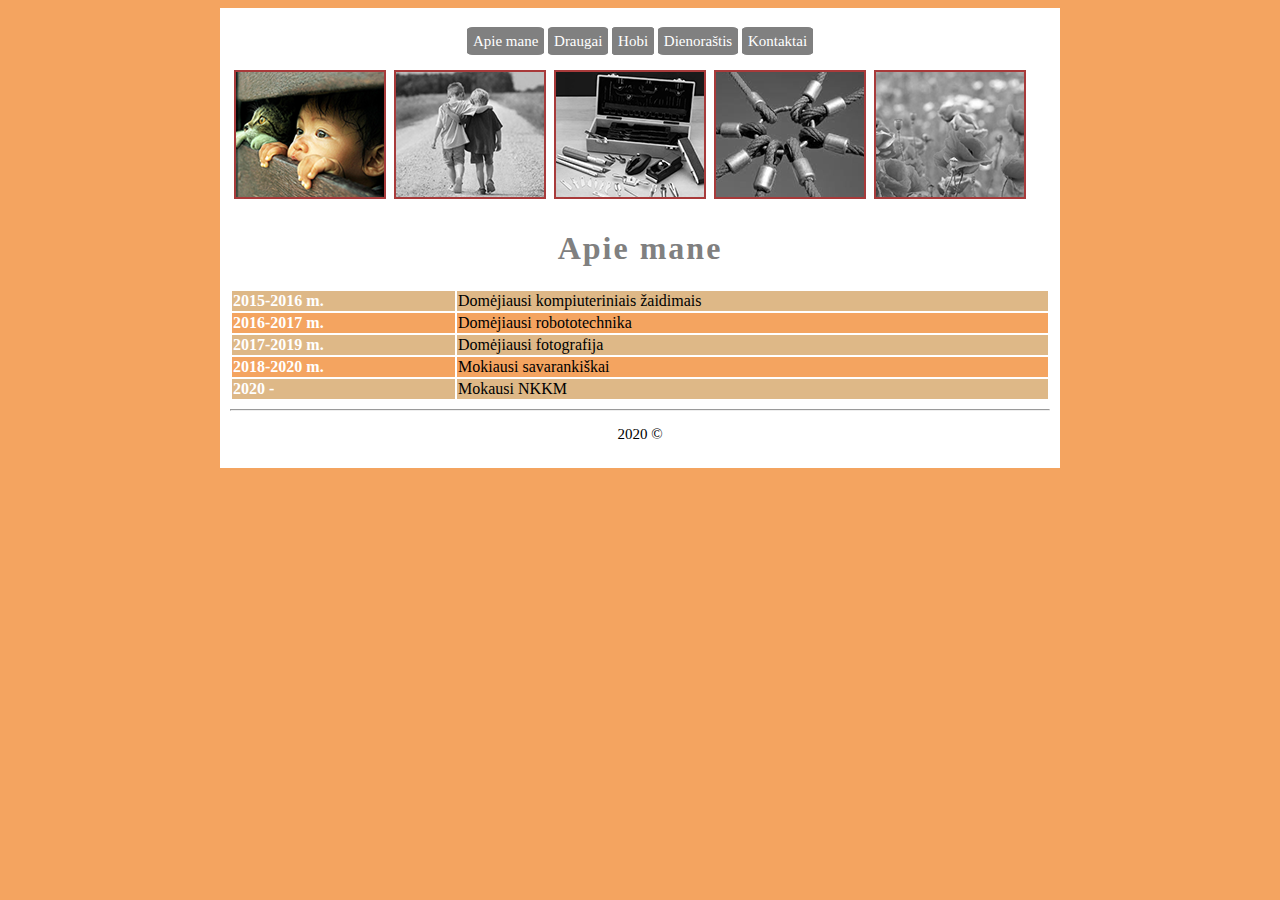
<file: index.html>
﻿<!DOCTYPE html>
<html>
    <head>
        <meta charset="utf-8">
        <link rel="stylesheet" type="text/css" href="css/pagrindinis.css">
        <title>Svetainės pavadinimas</title>
    </head>
    <body>
      <div class="lygis">
         <p class="meniu">
            <a href="index.html">Apie mane</a>
            <a href="draugai.html">Draugai</a>
            <a href="hobi.html">Hobi</a>
            <a href="dienorastis.html">Dienoraštis</a>
            <a href="kontaktai.html">Kontaktai</a>
         </p>
            <p><img src="images/a1.png"></p>
         <h1><a href="index.html"></a>Apie mane</h1>

	<table>
	<tr>
	<th>2015-2016 m.</td>
	<td>Domėjiausi kompiuteriniais žaidimais</td>
	</tr>

	<tr>
	<th>2016-2017 m.</td>
	<td>Domėjiausi robototechnika</td>
	</tr>

	<tr>
	<th>2017-2019 m.</td>
	<td>Domėjiausi fotografija</td>
	</tr>
	
	<tr>
	<th>2018-2020 m.</td>
	<td>Mokiausi savarankiškai</td>
	</tr>

	<tr>
	<th>2020 - </td>
	<td>Mokausi NKKM</td>
	</tr>


	</table>

         <hr>
         <p class="meniu">2020 &copy</p>
      </div>

    </body>
</html>
</file>
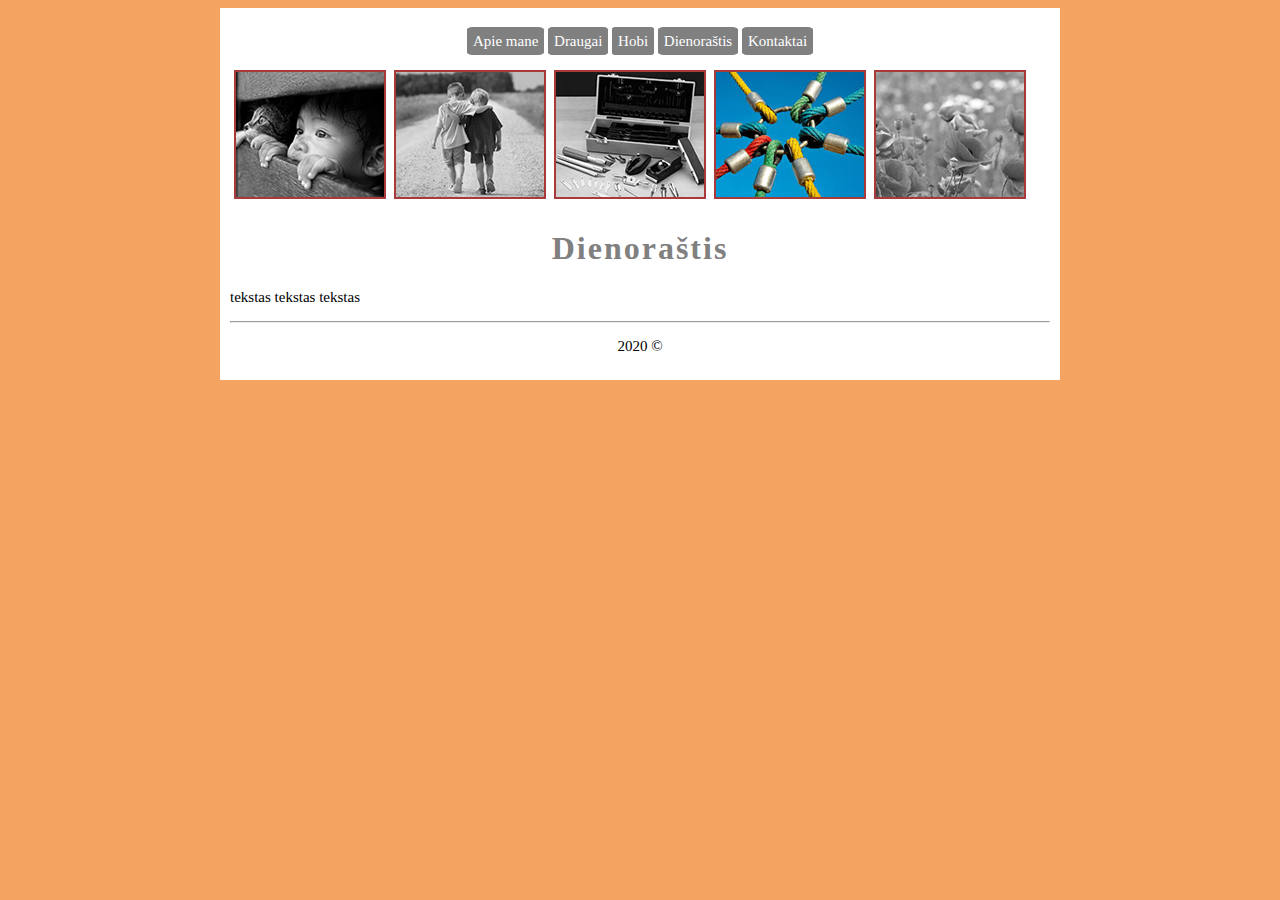
<file: dienorastis.html>
﻿<!DOCTYPE html>
<html>
    <head>
        <meta charset="utf-8">
        <link rel="stylesheet" type="text/css" href="css/pagrindinis.css">
        <title>Svetainės pavadinimas</title>
    </head>
    <body>
      <div>
         <p class="meniu">
            <a href="index.html">Apie mane</a>
            <a href="draugai.html">Draugai</a>
            <a href="hobi.html">Hobi</a>
            <a href="dienorastis.html">Dienoraštis</a>
            <a href="kontaktai.html">Kontaktai</a>
         </p>
            <p><img src="images/a4.png"></p>
         <h1><a href="index.html"></a>Dienoraštis</h1>
         <p>tekstas tekstas tekstas</p>
         <hr>
         <p class="meniu">2020 &copy</p>
      </div>
    </body>
</html>
</file>
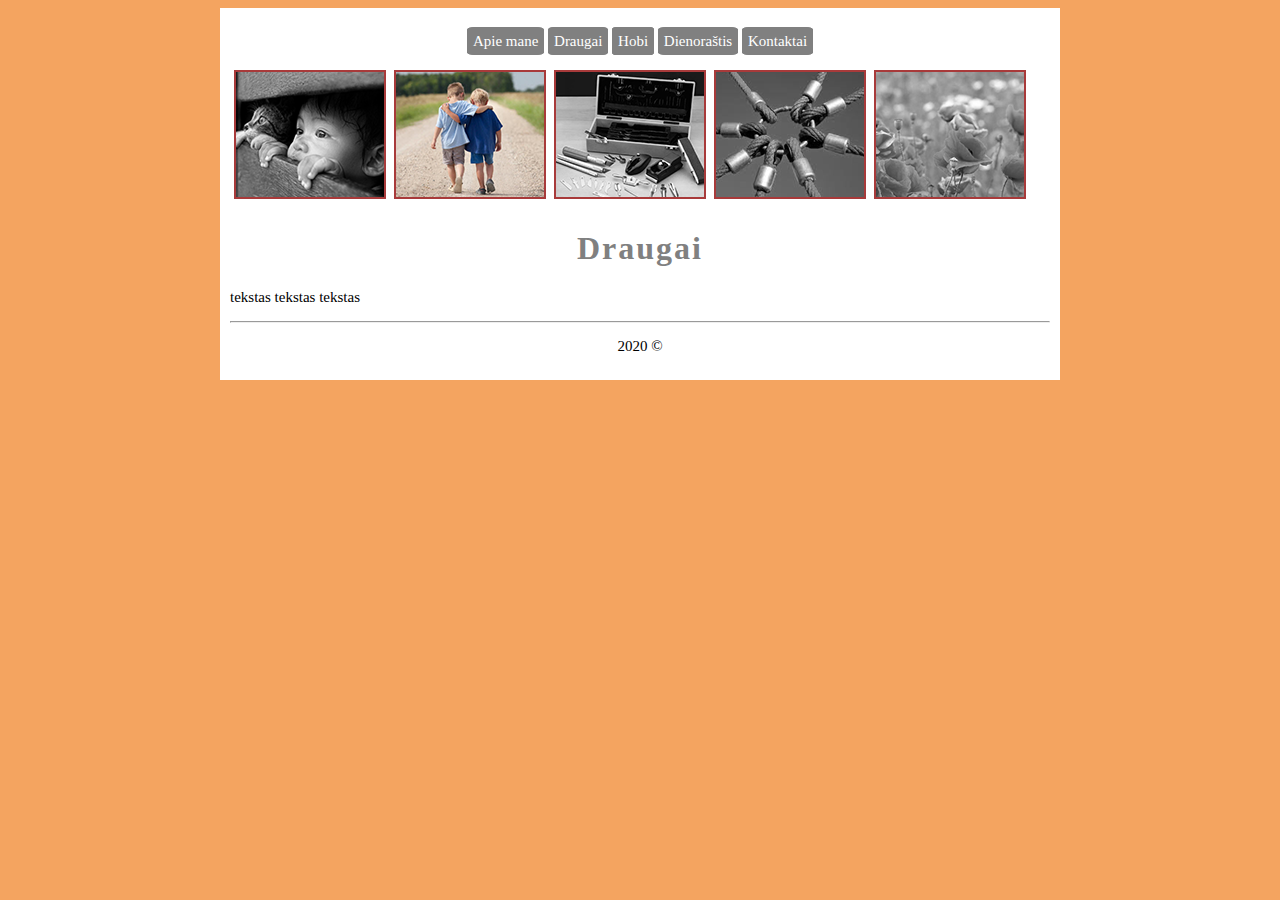
<file: draugai.html>
﻿<!DOCTYPE html>
<html>
    <head>
        <meta charset="utf-8">
        <link rel="stylesheet" type="text/css" href="css/pagrindinis.css">
        <title>Svetainės pavadinimas</title>
    </head>
    <body>
      <div>
         <p class="meniu">
            <a href="index.html">Apie mane</a>
            <a href="draugai.html">Draugai</a>
            <a href="hobi.html">Hobi</a>
            <a href="dienorastis.html">Dienoraštis</a>
            <a href="kontaktai.html">Kontaktai</a>
         </p>
            <p><img src="images/a2.png"></p>
         <h1><a href="index.html"></a>Draugai</h1>
         <p>tekstas tekstas tekstas</p>
         <hr>
         <p class="meniu">2020 &copy</p>
      </div>
    </body>
</html>
</file>
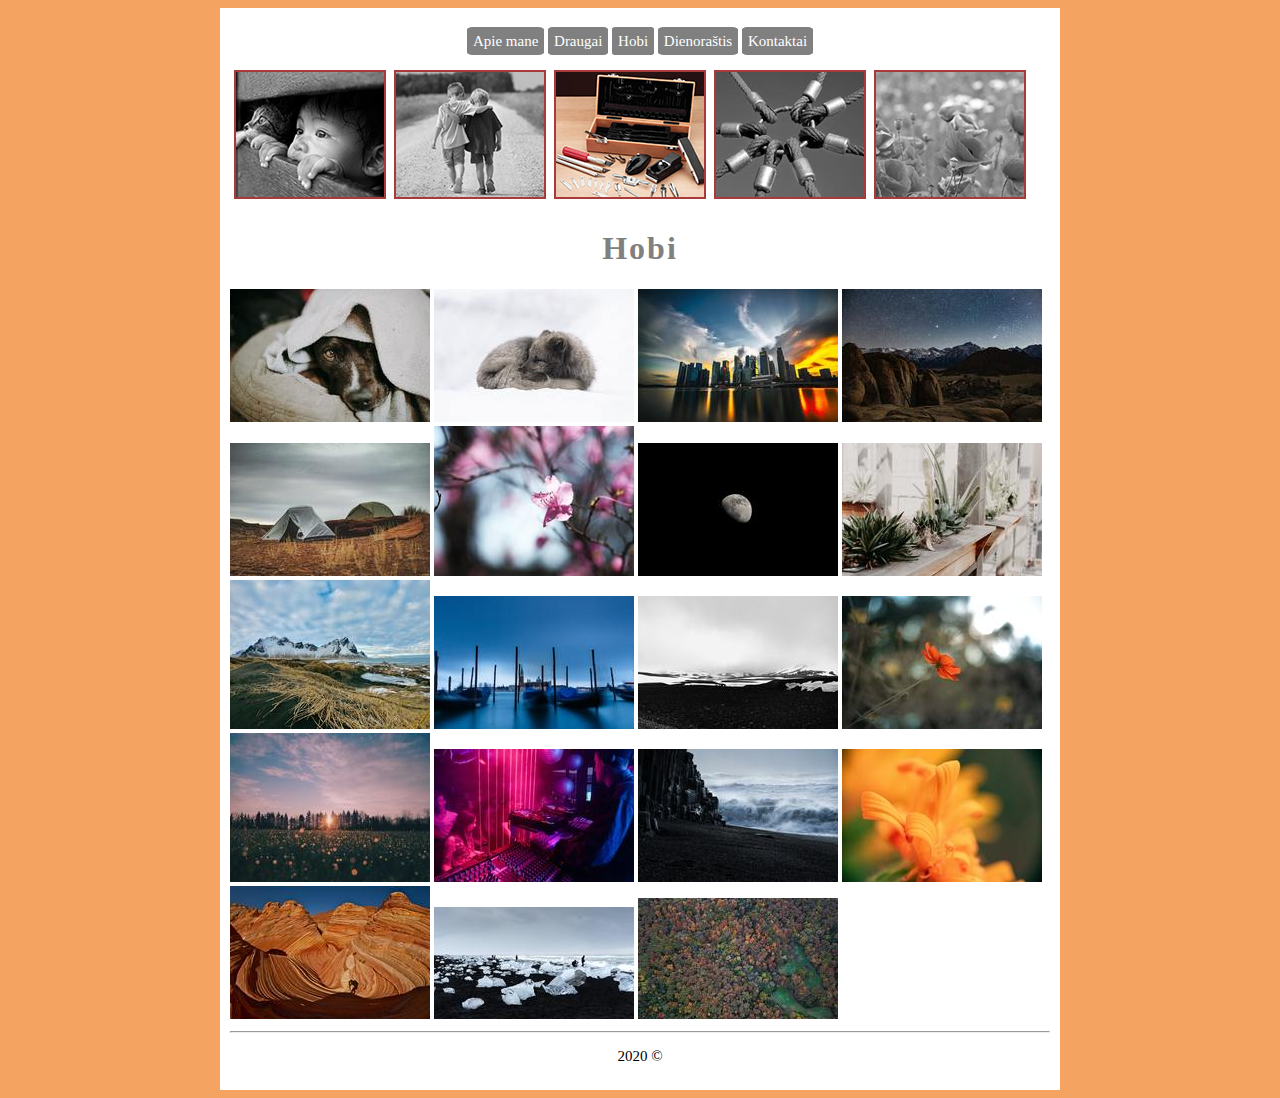
<file: hobi.html>
﻿<!DOCTYPE html>
<html>
    <head>
        <meta charset="utf-8">
        <link rel="stylesheet" type="text/css" href="css/pagrindinis.css">
        <title>Svetainės pavadinimas</title>
    </head>
    <body>
      <div>
         <p class="meniu">
            <a href="index.html">Apie mane</a>
            <a href="draugai.html">Draugai</a>
            <a href="hobi.html">Hobi</a>
            <a href="dienorastis.html">Dienoraštis</a>
            <a href="kontaktai.html">Kontaktai</a>
         </p>
            <p><img src="images/a3.png"></p>
         <h1><a href="index.html"></a>Hobi</h1>
         <a href="galerija/1.jpg"><img src="galerija/miniatiuros/1.jpg"></a>
         <a href="galerija/2.jpg"><img src="galerija/miniatiuros/2.jpg"></a>
         <a href="galerija/3.jpg"><img src="galerija/miniatiuros/3.jpg"></a>
         <a href="galerija/4.jpg"><img src="galerija/miniatiuros/4.jpg"></a>
         <a href="galerija/5.jpg"><img src="galerija/miniatiuros/5.jpg"></a>
         <a href="galerija/6.jpg"><img src="galerija/miniatiuros/6.jpg"></a>
         <a href="galerija/7.jpg"><img src="galerija/miniatiuros/7.jpg"></a>
         <a href="galerija/8.jpg"><img src="galerija/miniatiuros/8.jpg"></a>
         <a href="galerija/9.jpg"><img src="galerija/miniatiuros/9.jpg"></a>
         <a href="galerija/10.jpg"><img src="galerija/miniatiuros/10.jpg"></a>
         <a href="galerija/11.jpg"><img src="galerija/miniatiuros/11.jpg"></a>
         <a href="galerija/12.jpg"><img src="galerija/miniatiuros/12.jpg"></a>
	<a href="galerija/13.jpg"><img src="galerija/miniatiuros/13.jpg"></a>
	<a href="galerija/14.jpg"><img src="galerija/miniatiuros/14.jpg"></a>
	<a href="galerija/15.jpg"><img src="galerija/miniatiuros/15.jpg"></a>
	<a href="galerija/16.jpg"><img src="galerija/miniatiuros/16.jpg"></a>
	<a href="galerija/17.jpg"><img src="galerija/miniatiuros/17.jpg"></a>
	<a href="galerija/18.jpg"><img src="galerija/miniatiuros/18.jpg"></a>
	<a href="galerija/19.jpg"><img src="galerija/miniatiuros/19.jpg"></a>
         <hr>
         <p class="meniu">2020 &copy</p>
	<script type="text/javascript">
	lightgallery(document.getElementById("galerija"),
	{
	thumbnail:true;
	})
      </div>
    </body>
</html>
</file>
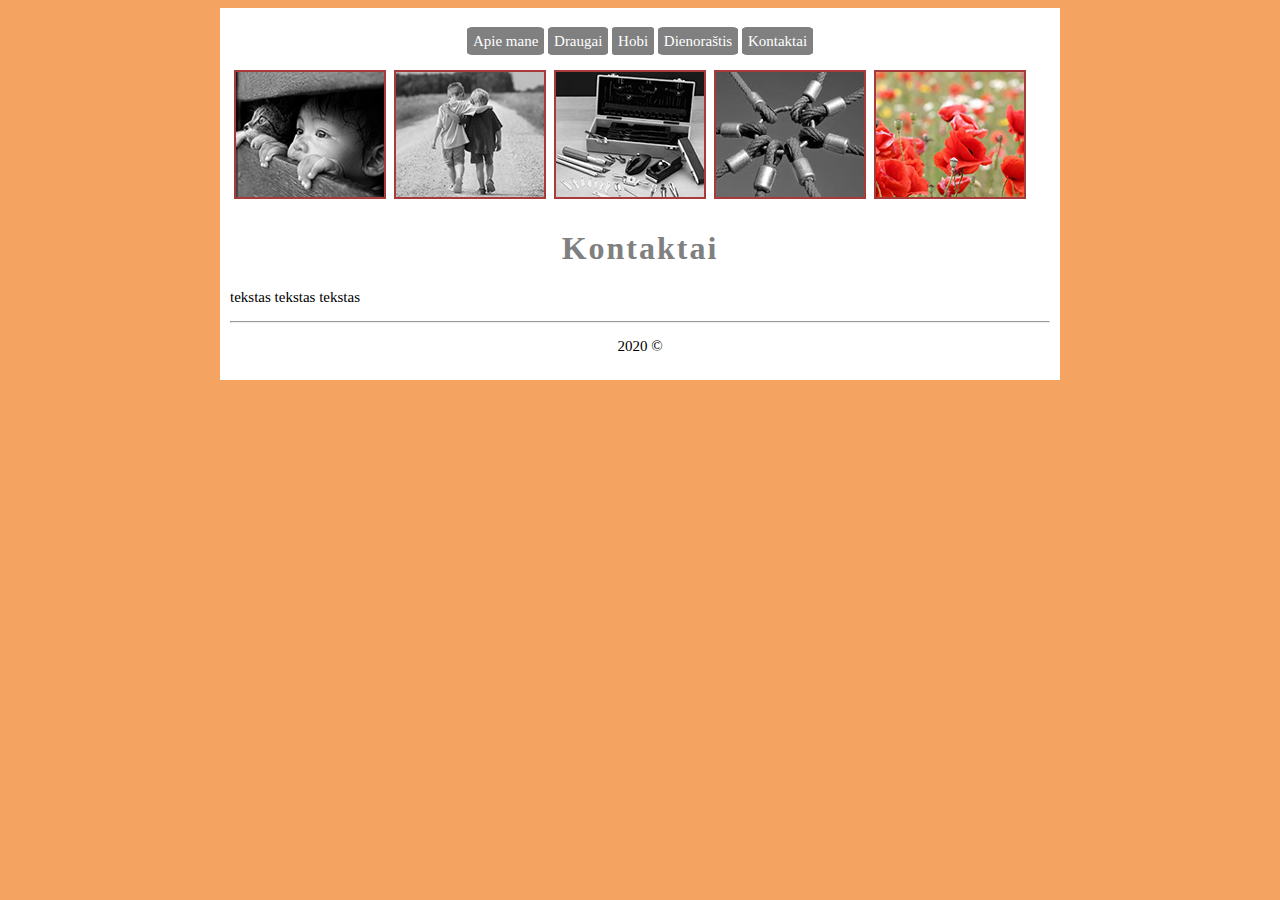
<file: kontaktai.html>
﻿<!DOCTYPE html>
<html>
    <head>
        <meta charset="utf-8">
        <link rel="stylesheet" type="text/css" href="css/pagrindinis.css">
        <title>Svetainės pavadinimas</title>
    </head>
    <body>
      <div>
         <p class="meniu">
            <a href="index.html">Apie mane</a>
            <a href="draugai.html">Draugai</a>
            <a href="hobi.html">Hobi</a>
            <a href="dienorastis.html">Dienoraštis</a>
            <a href="kontaktai.html">Kontaktai</a>
         </p>
            <p><img src="images/a5.png"></p>
         <h1><a href="index.html"></a>Kontaktai</h1>
         <p>tekstas tekstas tekstas</p>
         <hr>
         <p class="meniu">2020 &copy</p>
      </div>
    </body>
</html>
</file>
<file: css/pagrindinis.css>
body {
    background-color: sandybrown;
}
p {
    font-family: tahoma;
    font-size: 15px;
    color: black;
}
div {
    background-color: white;
    width:820px;
    padding: 10px;
    border: 2 px solid grey;
   margin-left: auto;
   margin-right: auto;
    
}
h1 {
    font-family: tahoma;
    font-size: 25 px;
    color:grey;
    text-align: center;
    letter-spacing: 2px;
}
.meniu a{
    text-decoration: none;
    border: 2px solid grey;
    padding: 4px;
    background-color: grey;
    color:white;
    border-radius: 10%;
}
.meniu a:hover{
    color:skyblue;
}
.meniu {
    text-align: center;
}
table{
width: 100%;
}
th, td {
vertical-align: text-top;
text-align: left;
}
tr:nth-child(even) {
background-color: sandybrown;
}
tr:nth-child(odd) {
background-color: burlywood;
}
th {
 color: white;
}
</file>
